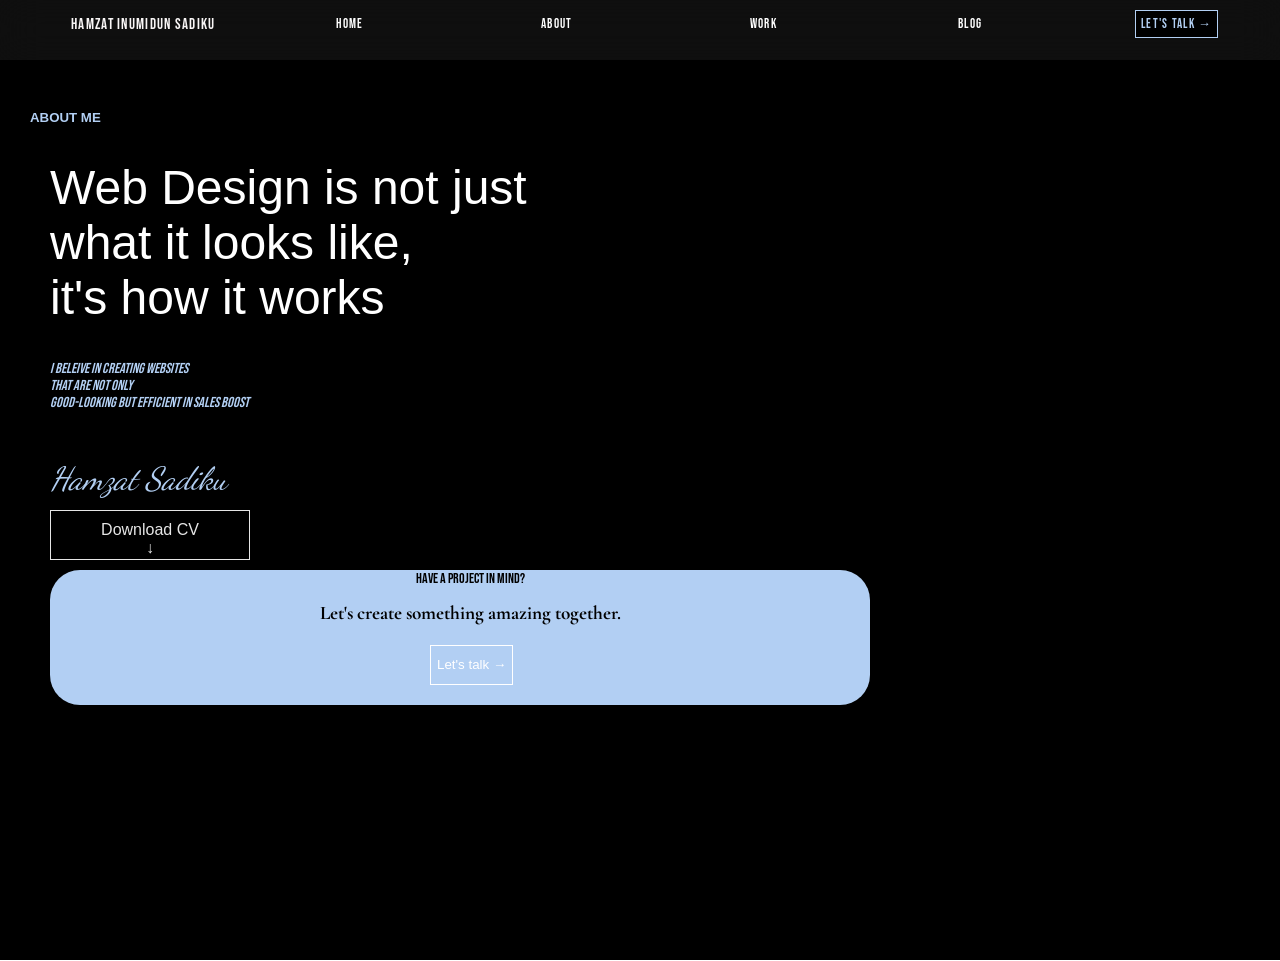
<file: about.html>
<!DOCTYPE html>
<html lang="en">
<head>
    <meta charset="UTF-8">
    <meta name="viewport" content="width=device-width, initial-scale=1.0">
    <title>hammy portfolio</title>
        <link rel="preconnect" href="https://fonts.googleapis.com">
    <link rel="preconnect" href="https://fonts.gstatic.com" crossorigin>
    <link href="https://fonts.googleapis.com/css2?family=Cormorant+Garamond:ital,wght@0,300..700;1,300..700&family=Dancing+Script:wght@400..700&display=swap"
     rel="stylesheet">
          <link rel="preconnect" href="https://fonts.googleapis.com">
    <link rel="preconnect" href="https://fonts.gstatic.com" crossorigin>
    <link href="https://fonts.googleapis.com/css2?family=Bebas+Neue&family=Cormorant+Garamond:ital,wght@0,300..700;1,300..700&family=Dancing+Script:wght@400..700&display=swap"
    rel="stylesheet">

    <link rel="stylesheet" href="style.css">
</head>
<body>
    <div>
         <div class="nav-bar">
        <ul>
           
            <li class="logo">
                <h3 style="margin-top: 0px;
                font-weight: lighter;">
                    Hamzat 
                    Inumidun Sadiku 
                </h3>

            </li>
            <li><a href="index.html">HOME</a></li>
            <li><a href="about.html">ABOUT</a></li>
            <li><a href="work.html">WORK</a></li>
        
            <li><a href="https://www.youtube.com/">BLOG</a></li>
            <li ><a href="https://forms.gle/eckgAk5pVAwx4vms5" style="border: 0.5px solid rgb(178, 207, 243);
            padding: 5px;
            background-color: rgb(0, 0, 0);
            color: rgb(178, 207, 243);
            width: 60px;">Let's talk &#8594 </a></li>
        </ul>
    </div>
        <div class="hero-section">
            <h5 class="h5" style="display: block;
            color: rgb(178, 207, 243); position: absolute;
            margin-left: 20px;
            margin: 30px;
            margin-top: 50px;">
                ABOUT ME
            </h5>
            <h1 class="about" >
                Web Design is not just <br>
                what it looks like,<br>
                it's how it works
            </h1>
            <p class="about-hero-intro">
                i beleive in creating websites<br>
                 that are not only<br>
                good-looking but efficient in sales boost
            </p>
            <h1 class="about-name">
                Hamzat Sadiku
            </h1>

            <button class="cv" style="padding: 10px;">
                Download CV <br>&#8595  
            </button>
            <div class="about-intro" >
                <p class="about-intro-title">
                    HAVE A PROJECT IN MIND? 
                </p>

               <div>
                     <p class="about-intro-text">
                 

                    Let's create something amazing together.
                </p>
                <button class="about-intro-button">
                    Let's talk &#8594
                </button>
               </div>
            </div>

        </div>
       
    </div>
</body>
</html>
</file>
<file: style.css>
body{
    margin: 0px;
    font-family: Arial, Helvetica, sans-serif;
    background-color: #121212;
    width: auto;
}

/* --------------- */
/* navigation bar */
/* --------------- */

.nav-bar {
    display: grid;
    height: 60px;
    width: auto;
    margin: 0px;
    backdrop-filter: blur(20px);
    background-color: rgba(1, 1, 1, 0.15);
    grid-template-rows: 1fr 1fr 1fr 1fr 1fr 1fr 1fr;
    padding: 0px;
    border-color: rgb(245, 249, 252);
    position: sticky;
    top: 0;
    z-index: 1000;
    
}

ul{ 
    display: flex;
    cursor: pointer;
}
li {
    text-decoration: none;
    width: 25%;
    list-style: none;
    font-size: 0.8rem;
    font-family: "Bebas neue", sans-serif ;
    font-weight: lighter;
    letter-spacing: 1.3px;
    color: rgb(249, 246, 246);
    text-align: center;
    max-height: fit-content;
}
a{
    color:  rgb(255, 255, 255);
    text-decoration: none;
}
li:hover{
    transform: scale(1.15);
    transition: 0.5s ease-in-out;
    opacity: 2;
    
}
.logo:hover {
    transform: scale(1.07);
    opacity: 1;
    transition: 0.5s ease-in-out;
}




/* ---------------- */
/* HERO SECTION */
/* ---------------- */

.hero-section{
    background-color: rgb(0, 0, 0);
    height: 100vh;
    border-bottom: 0.2px solid white;
  
}
img{
    margin-bottom: 0px;
    height: 100vh;
    margin-left: auto;
    display: flex;
    justify-content: end;
    padding-right: 60px;
}
.text-container{
    width: 100%;
    position: absolute;
    margin-top: 100px;
    margin-right: 200px;
    display: flex;
    justify-content: left;
    padding-left: 60px;


}
.hi{

    font-size: 1rem;
    text-align: right;
    margin: 0px;
    margin-right: 100px;
    color: rgb(178, 207, 243);
    position:absolute;
    font-style: italic;
    font-family: Arial, Helvetica, sans-serif;
    font-weight: lighter;
    margin-top: 30px;
}
.designing-webs, .about{
    position: absolute;
    font-size: 3rem;
    margin-right: 100px;
    color:white;
    padding-top: 20px;
    font-weight: 500;
}
.lasting, .about-name{
    color: rgb(178, 207, 243);
    margin-top: 205px;
    padding-top: 18px;
    font-family: Arial, Helvetica, sans-serif;
    font-size: 2rem;
    font-weight: 200;
    font-style: oblique;
    margin-right: 100px;
}
.hero-intro, .about-hero-intro{
    color: white;
    position: absolute;
    margin-top: 270px;
}
.button-1, .button-2, .cv{
    height: 40px; 
    width: 200px;
    font-size: 1rem;
    cursor: pointer;
    color: white;
    background-color: transparent;
    opacity: 0.9;
    box-shadow: 0  8px 32px rgba(0, 0, 0, 0.15);
    border: 0.5px solid white ;
    position: absolute;
    margin-top: 400px;
}
.button-2{
    margin-left: 250px;
}
.button-1:hover, .button-2:hover, .cv:hover{
    backdrop-filter: blur(10px);
    background: rgba(120, 197, 255, 0.729);
    transition: 0.5s ease;
    transform: scale(1.08);
}

.scroll{
    color: white;
    position: absolute;
    margin-top: 500px;
    font-style: italic;
    text-align: center;
}




/* -------------------- */
/* intoduction section */
/* -------------------- */
.intro-section{
    display: flex;
    grid-template-columns: 1fr 1fr 1fr 1fr ;
    position : absolute;
    width: 100%;position: relative;
    border-bottom: 0.2px solid white;
    padding-top: 60px;
    padding-bottom: 60px;
}
.info{
    
    color: rgb(255, 255, 255);
    background-color: rgb(0, 0, 0);
    padding-right: 100px;
    margin-top: 30px;
    width: 550px;
    padding: 20px;
    border-left: 0.3px solid rgb(248, 245, 245); 
    margin-bottom: 30px;
}
.info:hover{
    transform: scale(1.08);
    transition: 0.5s ease-in-out;
}
/* ---------------------------- */
/* display section */
/* ------------------------------ */
.display{
    display: flex;
    background-color: #121212;
}
.image{
    
    height: 150px;
    margin: 20px;
    grid-template-columns: 1fr 1fr 1fr 1fr 1fr;
    border-left: 0.3px solid rgb(255, 255, 255); 
}
.image:hover{
    transform: scale(1.1);
    transition: 0.6s ease-in-out;
    margin-left: 40px;
}
.dis-container{
    margin-top: 30px;
    color: white;

}
.product-title{
    margin-left: 20px;
}
.bi{
    margin-left: 20px;
    opacity: 0.7;
    font-size: smaller;
    margin-top: 0px;
}
/* ------------------- */
/* about section */
/* ------------------- */

.about-section{
    background-color: #121212;
    height: 100vh;
    justify-content: center;

}

.about-pop-up-section{
    justify-content: center;
    position: relative;
    background-color: #121212;
    border: .1px solid rgb(255, 255, 255);
    height: 600px;
    border-radius: 30px;
    margin: 50px;
    padding-top: 100px;

    
}
.services{
    position: absolute;
    margin-left : 50px;
    margin-top: 40px;
    font-style: italic;
    color: rgb(255, 248, 248);
}
.services-title{
    position: absolute;
    margin-left: 50px;
    font-weight: lighter;
    font-size: 1.5rem;
    color: rgb(178, 207, 243);
    
}
.services-info-container{ 
    display: flex;
    width: 100%;
    position: absolute;
    margin-top: 150px;
    margin-left: 50px;
    flex-direction: row;
    grid-template-columns: 1fr 1fr 1fr 1fr;



}
.services-info{
    margin-right: 20px;
    font-weight: lighter;
    border: 0.2px solid rgb(239, 242, 243);
    border-radius: 20px;
    color: rgb(178, 207, 243);
    backdrop-filter: blur(20px);
    -webkit-backdrop-filter: blur(20px);
    background: rgba(255, 255, 255, 0.15);
    box-shadow: 0  8px 32px rgba(0, 0, 0, 0.15);
    padding: 10px; 
    opacity: 80%;
    width: 18%;
    height: 220px;
    text-align: center;
    margin-top: 30px;

    
}
h4{ 
    font-family: "bebas neue", sans-serif;
    font-variant: small-caps;
    font-kerning:auto;
    font-size: 1.5rem;
    margin-bottom: 0px;
    font-weight: lighter;
}
p{
    font-family: "bebas neue", sans-serif;
    font-size: 0.9rem;
    font-weight: lighter;
    margin-top: 0px;
}
.services-info:hover{
    transition: 0.5s ease;
    transform: scale(1.08);
}
.view-my-work{
    position: absolute;
    margin-top: 350px;
    justify-content: center;
    width: 30vh;
    height: 50px;
    border:.2px solid white;
    background-color: #121212;
    color: white;
    align-items: center;
    margin-left: 35%;


}
.view-my-work:hover{ 
    backdrop-filter: blur(20px);
    background: rgba(178, 207, 243, .5);
    transition: 0.5s ease;
    transform: scale(1.2);

}

.socials{
    height: 20vh;

}
.socials-container{
    width: fit-content;
    margin-left: 30vh;
    backdrop-filter: blur(20px);
    background: rgba(255, 255, 255, 0.15);
    display: flex;
    grid-template-rows: 1fr 1fr 1fr;
    border: .2px solid white;
    padding: 10px;

}

.social{
    height: 30px;
    fill: white; 
}
.social:hover{
    transform: scale(1.2);
    transition: 0.5s ease;
    fill: rgb(178, 207, 243);
}



/* -------------- */
/* about page section */
/* ------------- */
.about{
    margin-top: 80px;
    margin-left: 50px;
}
.about-hero-intro{
    margin-left: 50px;
    margin-top: 300px;
    color: rgb(178, 207, 243);
    font-style: italic;
}
.about-name{
    padding: 0px;
    margin-top: 400px;
    margin-left: 50px;
    position: absolute;
    font-family: "Dancing Script";


}
.cv{
    margin-top: 450px;
    margin-left: 50px;
    height: 50px;
}

.about-intro{
    background-color: rgb(178, 207, 243);
    position:absolute;
    margin-top: 510px;
    color: black;
    margin-left: 50px;
    padding-left:20px;
    width: 800px;
    display: grid;
    border-radius: 30px;
}
.about-intro-button{
    height: 40px;
    margin-bottom: 20px;
    border: 0.5px solid white;
    background-color: transparent;
    color: white;
    margin-left: 45%;
}
.about-intro-title{
    text-align: center;
}
.about-intro-text{
    font-family: cormorant garamond;
    font-weight: bold;
    font-size: 1.2rem;
    text-align: center;
   
}

.about-intro-button:hover{
    background-color: rgb(231, 227, 227);
    color: #121212;

}
@media screen and (max-width:480px){
    body{
        font-size: 14px;

    }
    
.nav-bar {
    display: grid;
    
    height: 60px;
    width: auto;
    margin: 0px;
    backdrop-filter: blur(20px);
    background-color: rgba(1, 1, 1, 0.15);
    grid-template-rows: 1fr 1fr 1fr 1fr 1fr 1fr 1fr;
    padding: 0px;
    border-color: rgb(245, 249, 252);
    position: relative;
    top: 0;
    z-index: 1000;
    
}

ul{ 
    display: flex;
    cursor: pointer;
}
li {
    text-decoration: none;
    width: 25%;
    list-style: none;
    font-size: 0.5rem;
    font-family: "Bebas neue", sans-serif ;
    font-weight: lighter;
    letter-spacing: 1.1px;
    color: rgb(249, 246, 246);
    text-align: center;
    max-height: fit-content;
}
a{
    color:  rgb(255, 255, 255);
    text-decoration: none;
}
li:hover{
    transform: scale(1.15);
    transition: 0.5s ease-in-out;
    opacity: 2;
    
}
.logo:hover {
    transform: scale(1.07);
    opacity: 1;
    transition: 0.5s ease-in-out;
}




/* ---------------- */
/* HERO SECTION */
/* ---------------- */

.hero-section{
    background-color: rgb(0, 0, 0);
    height: 100vh;
    border-bottom: 0.2px solid white;
  
}

.text-container{
    width: 100%;
    position: absolute;
    margin-top: 100px;
    margin-right: 200px;
    display: flex;
    justify-content: left;
    padding-left: 60px;


}
.hi{

    font-size: 0.5rem;
    text-align: right;
    margin: 0px;
    margin-right: 100px;
    color: rgb(178, 207, 243);
    position:absolute;
    font-style: italic;
    font-family: Arial, Helvetica, sans-serif;
    font-weight: lighter;
    margin-top: 0px;
}
.img{
    display: none;
}
.designing-webs, .about{
    position: absolute;
    font-size: 1.5rem;
    margin-right: 100px;
    color:white;
    padding-top: 20px;
    font-weight: 500;
}
.lasting, .about-name{
    color: rgb(178, 207, 243);
    margin-top: 100px;
    padding-top: 18px;
    font-family: Arial, Helvetica, sans-serif;
    font-size: 1rem;
    font-weight: 200;
    font-style: oblique;
    margin-right: 100px;
}
.hero-intro, .about-hero-intro{
    color: white;
    position: absolute;
    margin-top: 140px;
}
.button-1, .button-2, .cv{
    height: 20px; 
    width: 100px;
    font-size: .5rem;
    cursor: pointer;
    color: white;
    background-color: transparent;
    opacity: 0.9;
    box-shadow: 0  8px 32px rgba(0, 0, 0, 0.15);
    border: 0.5px solid white ;
    position: absolute;
    margin-top: 250px;
}
.button-2{
    margin-left: 120px;
}
.button-1:hover, .button-2:hover, .cv:hover{
    backdrop-filter: blur(10px);
    background: rgba(120, 197, 255, 0.729);
    transition: 0.5s ease;
    transform: scale(1.08);
}

.scroll{
    color: white;
    position: absolute;
    margin-top: 500px;
    font-style: italic;
    text-align: center;
}




/* -------------------- */
/* intoduction section */
/* -------------------- */
.intro-section{
    display: flex;
    grid-template-columns: 1fr 1fr 1fr 1fr ;
    position : absolute;
    width: 100%;position: relative;
    border-bottom: 0.2px solid white;
    padding-top: 60px;
    padding-bottom: 60px;
}
.info{
    
    color: rgb(255, 255, 255);
    background-color: rgb(0, 0, 0);
    padding-right: 100px;
    margin-top: 30px;
    width: 550px;
    padding: 20px;
    border-left: 0.3px solid rgb(248, 245, 245); 
    margin-bottom: 30px;
}
.info:hover{
    transform: scale(1.08);
    transition: 0.5s ease-in-out;
}
/* ---------------------------- */
/* display section */
/* ------------------------------ */
.display{
    display: flex;
    background-color: #121212;
}
.image{
    
    height: 150px;
    margin: 20px;
    grid-template-columns: 1fr 1fr 1fr 1fr 1fr;
    border-left: 0.3px solid rgb(255, 255, 255); 
}
.image:hover{
    transform: scale(1.1);
    transition: 0.6s ease-in-out;
    margin-left: 40px;
}
.dis-container{
    margin-top: 30px;
    color: white;

}
.product-title{
    margin-left: 20px;
}
.bi{
    margin-left: 20px;
    opacity: 0.7;
    font-size: smaller;
    margin-top: 0px;
}
/* ------------------- */
/* about section */
/* ------------------- */

.about-section{
    background-color: #121212;
    height: 100vh;
    justify-content: center;

}

.about-pop-up-section{
    justify-content: center;
    position: relative;
    background-color: #121212;
    border: .1px solid rgb(255, 255, 255);
    height: 600px;
    border-radius: 30px;
    margin: 50px;
    padding-top: 100px;

    
}
.services{
    position: absolute;
    margin-left : 50px;
    margin-top: 40px;
    font-style: italic;
    color: rgb(255, 248, 248);
}
.services-title{
    position: absolute;
    margin-left: 50px;
    font-weight: lighter;
    font-size: 1.5rem;
    color: rgb(178, 207, 243);
    
}
.services-info-container{ 
    display: flex;
    width: 100%;
    position: absolute;
    margin-top: 150px;
    margin-left: 50px;
    flex-direction: row;
    grid-template-columns: 1fr 1fr 1fr 1fr;



}
.services-info{
    margin-right: 20px;
    font-weight: lighter;
    border: 0.2px solid rgb(239, 242, 243);
    border-radius: 20px;
    color: rgb(178, 207, 243);
    backdrop-filter: blur(20px);
    -webkit-backdrop-filter: blur(20px);
    background: rgba(255, 255, 255, 0.15);
    box-shadow: 0  8px 32px rgba(0, 0, 0, 0.15);
    padding: 10px; 
    opacity: 80%;
    width: 18%;
    height: 220px;
    text-align: center;
    margin-top: 30px;

    
}
h4{ 
    font-family: "bebas neue", sans-serif;
    font-variant: small-caps;
    font-kerning:auto;
    font-size: 1.5rem;
    margin-bottom: 0px;
    font-weight: lighter;
}
p{
    font-family: "bebas neue", sans-serif;
    font-size: 0.9rem;
    font-weight: lighter;
    margin-top: 0px;
}
.services-info:hover{
    transition: 0.5s ease;
    transform: scale(1.08);
}
.view-my-work{
    position: absolute;
    margin-top: 350px;
    justify-content: center;
    width: 30vh;
    height: 50px;
    border:.2px solid white;
    background-color: #121212;
    color: white;
    align-items: center;
    margin-left: 35%;


}
.view-my-work:hover{ 
    backdrop-filter: blur(20px);
    background: rgba(178, 207, 243, .5);
    transition: 0.5s ease;
    transform: scale(1.2);

}

.socials{
    height: 20vh;

}
.socials-container{
    width: fit-content;
    margin-left: 30vh;
    backdrop-filter: blur(20px);
    background: rgba(255, 255, 255, 0.15);
    display: flex;
    grid-template-rows: 1fr 1fr 1fr;
    border: .2px solid white;
    padding: 10px;

}

.social{
    height: 30px;
    fill: white; 
    width: 30px;
}
.social:hover{
    transform: scale(1.2);
    transition: 0.5s ease;
    fill: rgb(178, 207, 243);
}




 
}
</file>
<file: intro to html/style.css>
body{
    margin: 0px;
    font-family: Arial, Helvetica, sans-serif;
    background-color: #121212;
    width: auto;
}

/* --------------- */
/* navigation bar */
/* --------------- */

.nav-bar {
    display: grid;
    height: 60px;
    width: auto;
    margin: 0px;
    backdrop-filter: blur(20px);
    background-color: rgba(1, 1, 1, 0.15);
    grid-template-rows: 1fr 1fr 1fr 1fr 1fr 1fr 1fr;
    padding: 0px;
    border-color: rgb(245, 249, 252);
    position: sticky;
    top: 0;
    z-index: 1000;
    
}

ul{ 
    display: flex;
    cursor: pointer;
}
li {
    text-decoration: none;
    width: 25%;
    list-style: none;
    font-size: 0.8rem;
    font-family: "Bebas neue", sans-serif ;
    font-weight: lighter;
    letter-spacing: 1.3px;
    color: rgb(249, 246, 246);
    text-align: center;
    max-height: fit-content;
}
a{
    color:  rgb(255, 255, 255);
    text-decoration: none;
}
li:hover{
    transform: scale(1.15);
    transition: 0.5s ease-in-out;
    opacity: 2;
    
}
.logo:hover {
    transform: scale(1.07);
    opacity: 1;
    transition: 0.5s ease-in-out;
}




/* ---------------- */
/* HERO SECTION */
/* ---------------- */

.hero-section{
    background-color: rgb(0, 0, 0);
    height: 100vh;
    border-bottom: 0.2px solid white;
  
}
img{
    margin-bottom: 0px;
    height: 100vh;
    margin-left: auto;
    display: flex;
    justify-content: end;
    padding-right: 60px;
}
.text-container{
    width: 100%;
    position: absolute;
    margin-top: 100px;
    margin-right: 200px;
    display: flex;
    justify-content: left;
    padding-left: 60px;


}
.hi{

    font-size: 1rem;
    text-align: right;
    margin: 0px;
    margin-right: 100px;
    color: rgb(178, 207, 243);
    position:absolute;
    font-style: italic;
    font-family: Arial, Helvetica, sans-serif;
    font-weight: lighter;
    margin-top: 30px;
}
.designing-webs, .about{
    position: absolute;
    font-size: 3rem;
    margin-right: 100px;
    color:white;
    padding-top: 20px;
    font-weight: 500;
}
.lasting, .about-name{
    color: rgb(178, 207, 243);
    margin-top: 205px;
    padding-top: 18px;
    font-family: Arial, Helvetica, sans-serif;
    font-size: 2rem;
    font-weight: 200;
    font-style: oblique;
    margin-right: 100px;
}
.hero-intro, .about-hero-intro{
    color: white;
    position: absolute;
    margin-top: 270px;
}
.button-1, .button-2, .cv{
    height: 40px; 
    width: 200px;
    font-size: 1rem;
    cursor: pointer;
    color: white;
    background-color: transparent;
    opacity: 0.9;
    box-shadow: 0  8px 32px rgba(0, 0, 0, 0.15);
    border: 0.5px solid white ;
    position: absolute;
    margin-top: 400px;
}
.button-2{
    margin-left: 250px;
}
.button-1:hover, .button-2:hover, .cv:hover{
    backdrop-filter: blur(10px);
    background: rgba(120, 197, 255, 0.729);
    transition: 0.5s ease;
    transform: scale(1.08);
}

.scroll{
    color: white;
    position: absolute;
    margin-top: 500px;
    font-style: italic;
    text-align: center;
}




/* -------------------- */
/* intoduction section */
/* -------------------- */
.intro-section{
    display: flex;
    grid-template-columns: 1fr 1fr 1fr 1fr ;
    position : absolute;
    width: 100%;position: relative;
    border-bottom: 0.2px solid white;
    padding-top: 60px;
    padding-bottom: 60px;
}
.info{
    
    color: rgb(255, 255, 255);
    background-color: rgb(0, 0, 0);
    padding-right: 100px;
    margin-top: 30px;
    width: 550px;
    padding: 20px;
    border-left: 0.3px solid rgb(248, 245, 245); 
    margin-bottom: 30px;
}
.info:hover{
    transform: scale(1.08);
    transition: 0.5s ease-in-out;
}
/* ---------------------------- */
/* display section */
/* ------------------------------ */
.display{
    display: flex;
    background-color: #121212;
}
.image{
    
    height: 150px;
    margin: 20px;
    grid-template-columns: 1fr 1fr 1fr 1fr 1fr;
    border-left: 0.3px solid rgb(255, 255, 255); 
}
.image:hover{
    transform: scale(1.1);
    transition: 0.6s ease-in-out;
    margin-left: 40px;
}
.dis-container{
    margin-top: 30px;
    color: white;

}
.product-title{
    margin-left: 20px;
}
.bi{
    margin-left: 20px;
    opacity: 0.7;
    font-size: smaller;
    margin-top: 0px;
}
/* ------------------- */
/* about section */
/* ------------------- */

.about-section{
    background-color: #121212;
    height: 100vh;
    justify-content: center;

}

.about-pop-up-section{
    justify-content: center;
    position: relative;
    background-color: #121212;
    border: .1px solid rgb(255, 255, 255);
    height: 600px;
    border-radius: 30px;
    margin: 50px;
    padding-top: 100px;

    
}
.services{
    position: absolute;
    margin-left : 50px;
    margin-top: 40px;
    font-style: italic;
    color: rgb(255, 248, 248);
}
.services-title{
    position: absolute;
    margin-left: 50px;
    font-weight: lighter;
    font-size: 1.5rem;
    color: rgb(178, 207, 243);
    
}
.services-info-container{ 
    display: flex;
    width: 100%;
    position: absolute;
    margin-top: 150px;
    margin-left: 50px;
    flex-direction: row;
    grid-template-columns: 1fr 1fr 1fr 1fr;



}
.services-info{
    margin-right: 20px;
    font-weight: lighter;
    border: 0.2px solid rgb(239, 242, 243);
    border-radius: 20px;
    color: rgb(178, 207, 243);
    backdrop-filter: blur(20px);
    -webkit-backdrop-filter: blur(20px);
    background: rgba(255, 255, 255, 0.15);
    box-shadow: 0  8px 32px rgba(0, 0, 0, 0.15);
    padding: 10px; 
    opacity: 80%;
    width: 18%;
    height: 220px;
    text-align: center;
    margin-top: 30px;

    
}
h4{ 
    font-family: "bebas neue", sans-serif;
    font-variant: small-caps;
    font-kerning:auto;
    font-size: 1.5rem;
    margin-bottom: 0px;
    font-weight: lighter;
}
p{
    font-family: "bebas neue", sans-serif;
    font-size: 0.9rem;
    font-weight: lighter;
    margin-top: 0px;
}
.services-info:hover{
    transition: 0.5s ease;
    transform: scale(1.08);
}
.view-my-work{
    position: absolute;
    margin-top: 350px;
    justify-content: center;
    width: 30vh;
    height: 50px;
    border:.2px solid white;
    background-color: #121212;
    color: white;
    align-items: center;
    margin-left: 35%;


}
.view-my-work:hover{ 
    backdrop-filter: blur(20px);
    background: rgba(178, 207, 243, .5);
    transition: 0.5s ease;
    transform: scale(1.2);

}

.socials{
    height: 20vh;

}
.socials-container{
    width: fit-content;
    margin-left: 30vh;
    backdrop-filter: blur(20px);
    background: rgba(255, 255, 255, 0.15);
    display: flex;
    grid-template-rows: 1fr 1fr 1fr;
    border: .2px solid white;
    padding: 10px;

}

.social{
    height: 30px;
    fill: white; 
}
.social:hover{
    transform: scale(1.2);
    transition: 0.5s ease;
    fill: rgb(178, 207, 243);
}



/* -------------- */
/* about page section */
/* ------------- */
.about{
    margin-top: 80px;
    margin-left: 50px;
}
.about-hero-intro{
    margin-left: 50px;
    margin-top: 300px;
    color: rgb(178, 207, 243);
    font-style: italic;
}
.about-name{
    padding: 0px;
    margin-top: 400px;
    margin-left: 50px;
    position: absolute;
    font-family: "Dancing Script";


}
.cv{
    margin-top: 450px;
    margin-left: 50px;
    height: 50px;
}

.about-intro{
    background-color: rgb(178, 207, 243);
    position:absolute;
    margin-top: 510px;
    color: black;
    margin-left: 50px;
    padding-left:20px;
    width: 800px;
    display: grid;
    border-radius: 30px;
}
.about-intro-button{
    height: 40px;
    margin-bottom: 20px;
    border: 0.5px solid white;
    background-color: transparent;
    color: white;
    margin-left: 45%;
}
.about-intro-title{
    text-align: center;
}
.about-intro-text{
    font-family: cormorant garamond;
    font-weight: bold;
    font-size: 1.2rem;
    text-align: center;
   
}

.about-intro-button:hover{
    background-color: rgb(231, 227, 227);
    color: #121212;

}
@media screen and (max-width:480px){
    body{
        font-size: 14px;

    }
    
.nav-bar {
    display: grid;
    height: 60px;
    width: auto;
    margin: 0px;
    backdrop-filter: blur(20px);
    background-color: rgba(1, 1, 1, 0.15);
    grid-template-rows: 1fr 1fr 1fr 1fr 1fr 1fr 1fr;
    padding: 0px;
    border-color: rgb(245, 249, 252);
    position: sticky;
    top: 0;
    z-index: 1000;
    
}

ul{ 
    display: flex;
    cursor: pointer;
}
li {
    text-decoration: none;
    width: 25%;
    list-style: none;
    font-size: 0.5rem;
    font-family: "Bebas neue", sans-serif ;
    font-weight: lighter;
    letter-spacing: 1.1px;
    color: rgb(249, 246, 246);
    text-align: center;
    max-height: fit-content;
}
a{
    color:  rgb(255, 255, 255);
    text-decoration: none;
}
li:hover{
    transform: scale(1.15);
    transition: 0.5s ease-in-out;
    opacity: 2;
    
}
.logo:hover {
    transform: scale(1.07);
    opacity: 1;
    transition: 0.5s ease-in-out;
}




/* ---------------- */
/* HERO SECTION */
/* ---------------- */

.hero-section{
    background-color: rgb(0, 0, 0);
    height: 600vh;
    border-bottom: 0.2px solid white;
  
}
img{
    margin-bottom: 0px;
    height: 50vh;
    margin-left: auto;
    display: flex;
    justify-content: end;
    padding-right: 60px;
}
.text-container{
    width: 100%;
    position: absolute;
    margin-top: 100px;
    margin-right: 200px;
    display: flex;
    justify-content: left;
    padding-left: 60px;


}
.hi{

    font-size: 0.5rem;
    text-align: right;
    margin: 0px;
    margin-right: 100px;
    color: rgb(178, 207, 243);
    position:absolute;
    font-style: italic;
    font-family: Arial, Helvetica, sans-serif;
    font-weight: lighter;
    margin-top: 0px;
}
.designing-webs, .about{
    position: absolute;
    font-size: 1.5rem;
    margin-right: 100px;
    color:white;
    padding-top: 20px;
    font-weight: 500;
}
.lasting, .about-name{
    color: rgb(178, 207, 243);
    margin-top: 100px;
    padding-top: 18px;
    font-family: Arial, Helvetica, sans-serif;
    font-size: 1rem;
    font-weight: 200;
    font-style: oblique;
    margin-right: 100px;
}
.hero-intro, .about-hero-intro{
    color: white;
    position: absolute;
    margin-top: 140px;
}
.button-1, .button-2, .cv{
    height: 20px; 
    width: 100px;
    font-size: .5rem;
    cursor: pointer;
    color: white;
    background-color: transparent;
    opacity: 0.9;
    box-shadow: 0  8px 32px rgba(0, 0, 0, 0.15);
    border: 0.5px solid white ;
    position: absolute;
    margin-top: 250px;
}
.button-2{
    margin-left: 120px;
}
.button-1:hover, .button-2:hover, .cv:hover{
    backdrop-filter: blur(10px);
    background: rgba(120, 197, 255, 0.729);
    transition: 0.5s ease;
    transform: scale(1.08);
}

.scroll{
    color: white;
    position: absolute;
    margin-top: 500px;
    font-style: italic;
    text-align: center;
}




/* -------------------- */
/* intoduction section */
/* -------------------- */
.intro-section{
    display: flex;
    grid-template-columns: 1fr 1fr 1fr 1fr ;
    position : absolute;
    width: 100%;position: relative;
    border-bottom: 0.2px solid white;
    padding-top: 60px;
    padding-bottom: 60px;
}
.info{
    
    color: rgb(255, 255, 255);
    background-color: rgb(0, 0, 0);
    padding-right: 100px;
    margin-top: 30px;
    width: 550px;
    padding: 20px;
    border-left: 0.3px solid rgb(248, 245, 245); 
    margin-bottom: 30px;
}
.info:hover{
    transform: scale(1.08);
    transition: 0.5s ease-in-out;
}
/* ---------------------------- */
/* display section */
/* ------------------------------ */
.display{
    display: flex;
    background-color: #121212;
}
.image{
    
    height: 150px;
    margin: 20px;
    grid-template-columns: 1fr 1fr 1fr 1fr 1fr;
    border-left: 0.3px solid rgb(255, 255, 255); 
}
.image:hover{
    transform: scale(1.1);
    transition: 0.6s ease-in-out;
    margin-left: 40px;
}
.dis-container{
    margin-top: 30px;
    color: white;

}
.product-title{
    margin-left: 20px;
}
.bi{
    margin-left: 20px;
    opacity: 0.7;
    font-size: smaller;
    margin-top: 0px;
}
/* ------------------- */
/* about section */
/* ------------------- */

.about-section{
    background-color: #121212;
    height: 100vh;
    justify-content: center;

}

.about-pop-up-section{
    justify-content: center;
    position: relative;
    background-color: #121212;
    border: .1px solid rgb(255, 255, 255);
    height: 600px;
    border-radius: 30px;
    margin: 50px;
    padding-top: 100px;

    
}
.services{
    position: absolute;
    margin-left : 50px;
    margin-top: 40px;
    font-style: italic;
    color: rgb(255, 248, 248);
}
.services-title{
    position: absolute;
    margin-left: 50px;
    font-weight: lighter;
    font-size: 1.5rem;
    color: rgb(178, 207, 243);
    
}
.services-info-container{ 
    display: flex;
    width: 100%;
    position: absolute;
    margin-top: 150px;
    margin-left: 50px;
    flex-direction: row;
    grid-template-columns: 1fr 1fr 1fr 1fr;



}
.services-info{
    margin-right: 20px;
    font-weight: lighter;
    border: 0.2px solid rgb(239, 242, 243);
    border-radius: 20px;
    color: rgb(178, 207, 243);
    backdrop-filter: blur(20px);
    -webkit-backdrop-filter: blur(20px);
    background: rgba(255, 255, 255, 0.15);
    box-shadow: 0  8px 32px rgba(0, 0, 0, 0.15);
    padding: 10px; 
    opacity: 80%;
    width: 18%;
    height: 220px;
    text-align: center;
    margin-top: 30px;

    
}
h4{ 
    font-family: "bebas neue", sans-serif;
    font-variant: small-caps;
    font-kerning:auto;
    font-size: 1.5rem;
    margin-bottom: 0px;
    font-weight: lighter;
}
p{
    font-family: "bebas neue", sans-serif;
    font-size: 0.9rem;
    font-weight: lighter;
    margin-top: 0px;
}
.services-info:hover{
    transition: 0.5s ease;
    transform: scale(1.08);
}
.view-my-work{
    position: absolute;
    margin-top: 350px;
    justify-content: center;
    width: 30vh;
    height: 50px;
    border:.2px solid white;
    background-color: #121212;
    color: white;
    align-items: center;
    margin-left: 35%;


}
.view-my-work:hover{ 
    backdrop-filter: blur(20px);
    background: rgba(178, 207, 243, .5);
    transition: 0.5s ease;
    transform: scale(1.2);

}

.socials{
    height: 20vh;

}
.socials-container{
    width: fit-content;
    margin-left: 30vh;
    backdrop-filter: blur(20px);
    background: rgba(255, 255, 255, 0.15);
    display: flex;
    grid-template-rows: 1fr 1fr 1fr;
    border: .2px solid white;
    padding: 10px;

}

.social{
    height: 30px;
    fill: white; 
}
.social:hover{
    transform: scale(1.2);
    transition: 0.5s ease;
    fill: rgb(178, 207, 243);
}




 
}
</file>
